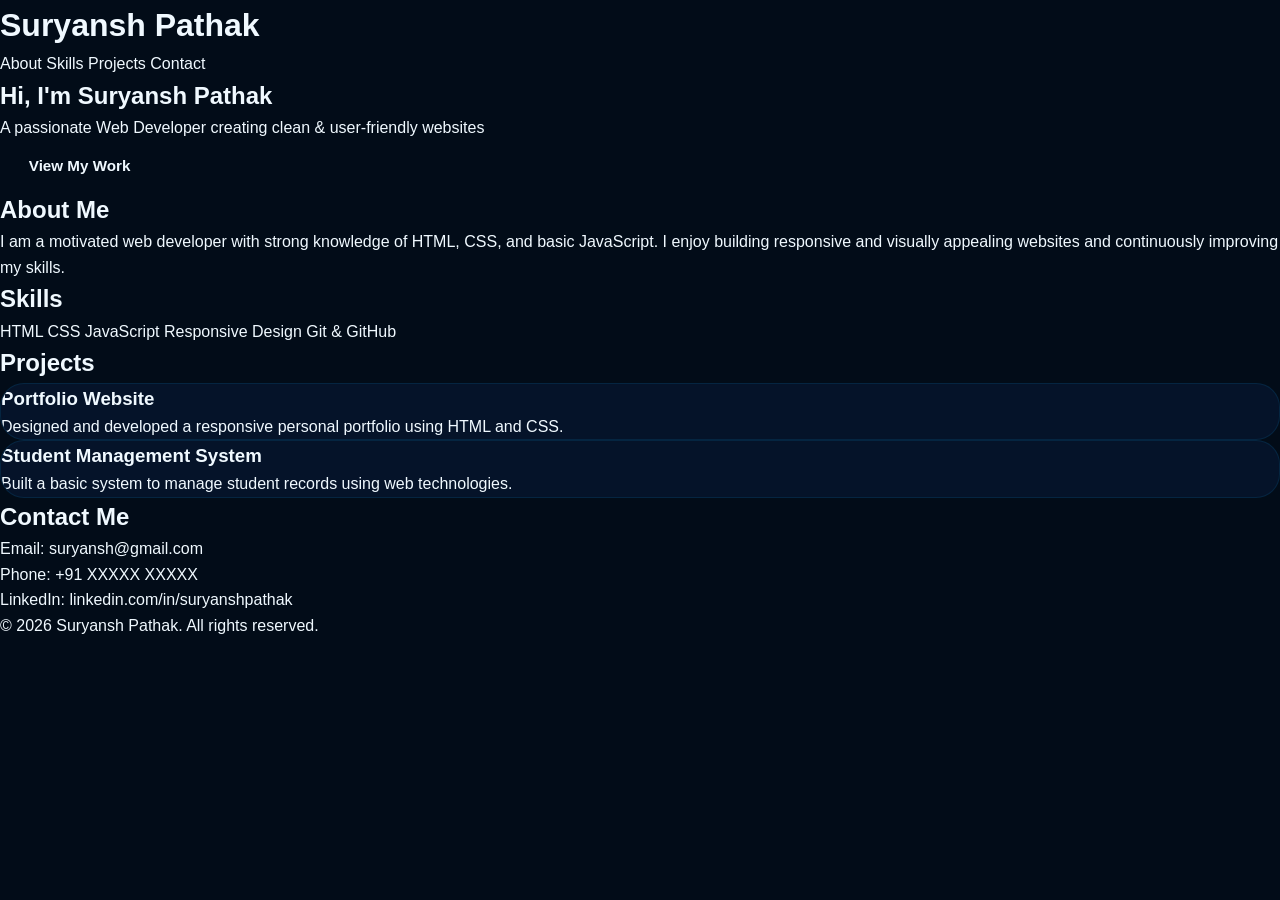
<file: portfolio.html>
<!DOCTYPE html>
<html lang="en">
<head>
    <meta charset="UTF-8">
    <meta name="viewport" content="width=device-width, initial-scale=1.0">
    <title>Suryansh Pathak | Web Developer</title>
    <link rel="stylesheet" href="style.css">
</head>
<body>

    <!-- Navbar -->
    <header>
        <h1 class="logo">Suryansh Pathak</h1>
        <nav>
            <a href="#about">About</a>
            <a href="#skills">Skills</a>
            <a href="#projects">Projects</a>
            <a href="#contact">Contact</a>
        </nav>
    </header>

    <!-- Hero Section -->
    <section class="hero">
        <h2>Hi, I'm <span>Suryansh Pathak</span></h2>
        <p>A passionate Web Developer creating clean & user-friendly websites</p>
        <a href="#projects" class="btn">View My Work</a>
    </section>

    <!-- About -->
    <section id="about" class="section">
        <h2>About Me</h2>
        <p>
            I am a motivated web developer with strong knowledge of HTML, CSS, and basic JavaScript.
            I enjoy building responsive and visually appealing websites and continuously improving my skills.
        </p>
    </section>

    <!-- Skills -->
    <section id="skills" class="section">
        <h2>Skills</h2>
        <div class="skills">
            <span>HTML</span>
            <span>CSS</span>
            <span>JavaScript</span>
            <span>Responsive Design</span>
            <span>Git & GitHub</span>
        </div>
    </section>

    <!-- Projects -->
    <section id="projects" class="section">
        <h2>Projects</h2>

        <div class="project-card">
            <h3>Portfolio Website</h3>
            <p>Designed and developed a responsive personal portfolio using HTML and CSS.</p>
        </div>

        <div class="project-card">
            <h3>Student Management System</h3>
            <p>Built a basic system to manage student records using web technologies.</p>
        </div>

    </section>

    <!-- Contact -->
    <section id="contact" class="section">
        <h2>Contact Me</h2>
        <p>Email: suryansh@gmail.com</p>
        <p>Phone: +91 XXXXX XXXXX</p>
        <p>LinkedIn: linkedin.com/in/suryanshpathak</p>
    </section>

    <footer>
        <p>© 2026 Suryansh Pathak. All rights reserved.</p>
    </footer>

</body>
</html>
</file>
<file: style.css>
/* ===================================
   PORTFOLIO - Ocean Blue Theme
   Suryansh Pathak | Full Stack Developer
   =================================== */

/* ===== CSS VARIABLES ===== */
:root {
  --bg-primary: #020c18;
  --bg-secondary: #040f1e;
  --bg-card: rgba(6, 22, 45, 0.85);
  --bg-card-hover: rgba(10, 32, 60, 0.95);
  --bg-glass: rgba(14, 165, 233, 0.05);
  
  --accent-primary: #0ea5e9;
  --accent-secondary: #06b6d4;
  --accent-glow: rgba(14, 165, 233, 0.4);
  --accent-subtle: rgba(14, 165, 233, 0.1);
  
  --text-primary: #f0f9ff;
  --text-secondary: #94a3b8;
  --text-muted: #475569;
  
  --border-subtle: rgba(14, 165, 233, 0.12);
  --border-glow: rgba(14, 165, 233, 0.35);
  
  --gradient-primary: linear-gradient(135deg, #0ea5e9, #06b6d4);
  --gradient-glow: linear-gradient(135deg, rgba(14,165,233,0.15), rgba(6,182,212,0.08));
  --gradient-card: linear-gradient(145deg, rgba(14,165,233,0.08), rgba(6,182,212,0.04));
  
  --font-main: 'Space Grotesk', sans-serif;
  --font-mono: 'JetBrains Mono', monospace;
  
  --radius-sm: 8px;
  --radius-md: 16px;
  --radius-lg: 24px;
  --radius-xl: 32px;
  
  --shadow-card: 0 4px 32px rgba(14, 165, 233, 0.08);
  --shadow-glow: 0 0 60px rgba(14, 165, 233, 0.15);
  --shadow-btn: 0 8px 32px rgba(14, 165, 233, 0.35);
  
  --transition: all 0.3s cubic-bezier(0.4, 0, 0.2, 1);
  --transition-slow: all 0.6s cubic-bezier(0.4, 0, 0.2, 1);
}

/* ===== RESET & BASE ===== */
*, *::before, *::after {
  margin: 0;
  padding: 0;
  box-sizing: border-box;
}

html {
  scroll-behavior: smooth;
  font-size: 16px;
}

body {
  font-family: var(--font-main);
  background: var(--bg-primary);
  color: var(--text-primary);
  overflow-x: hidden;
  line-height: 1.6;
  cursor: none;
}

a { text-decoration: none; color: inherit; }
ul { list-style: none; }
img { max-width: 100%; display: block; }

/* ===== PARTICLE CANVAS ===== */
#particleCanvas {
  position: fixed;
  top: 0; left: 0;
  width: 100%; height: 100%;
  z-index: 0;
  pointer-events: none;
}

/* ===== CUSTOM CURSOR ===== */
.cursor {
  position: fixed;
  width: 12px; height: 12px;
  background: var(--accent-primary);
  border-radius: 50%;
  pointer-events: none;
  z-index: 9999;
  transform: translate(-50%, -50%);
  transition: transform 0.1s ease, width 0.3s, height 0.3s, background 0.3s;
  mix-blend-mode: normal;
  box-shadow: 0 0 10px var(--accent-glow);
}

.cursor-trail {
  position: fixed;
  width: 36px; height: 36px;
  border: 1.5px solid rgba(14, 165, 233, 0.5);
  border-radius: 50%;
  pointer-events: none;
  z-index: 9998;
  transform: translate(-50%, -50%);
  transition: all 0.15s ease;
}

body:has(a:hover) .cursor,
body:has(button:hover) .cursor {
  width: 20px; height: 20px;
  background: var(--accent-secondary);
}

/* ===== GRADIENT TEXT ===== */
.accent-gradient {
  background: var(--gradient-primary);
  -webkit-background-clip: text;
  -webkit-text-fill-color: transparent;
  background-clip: text;
}

/* ===== SCROLLBAR ===== */
::-webkit-scrollbar { width: 6px; }
::-webkit-scrollbar-track { background: var(--bg-primary); }
::-webkit-scrollbar-thumb { background: var(--accent-primary); border-radius: 3px; }

/* ===== NAVBAR ===== */
.navbar {
  position: fixed;
  top: 0; left: 0; right: 0;
  z-index: 1000;
  display: flex;
  align-items: center;
  justify-content: space-between;
  padding: 0 5%;
  height: 72px;
  background: rgba(2, 12, 24, 0.7);
  backdrop-filter: blur(20px);
  -webkit-backdrop-filter: blur(20px);
  border-bottom: 1px solid var(--border-subtle);
  transition: var(--transition);
}

.navbar.scrolled {
  background: rgba(2, 12, 24, 0.92);
  box-shadow: 0 4px 32px rgba(0,0,0,0.3);
}

.nav-logo .logo-text {
  font-family: var(--font-mono);
  font-size: 1.4rem;
  font-weight: 600;
  letter-spacing: -0.5px;
  color: var(--text-primary);
}

.nav-links {
  display: flex;
  gap: 2.5rem;
}

.nav-link {
  font-size: 0.9rem;
  font-weight: 500;
  color: var(--text-secondary);
  letter-spacing: 0.3px;
  position: relative;
  transition: var(--transition);
}

.nav-link::after {
  content: '';
  position: absolute;
  bottom: -4px; left: 0;
  width: 0; height: 2px;
  background: var(--gradient-primary);
  border-radius: 1px;
  transition: width 0.3s ease;
}

.nav-link:hover,
.nav-link.active {
  color: var(--accent-primary);
}

.nav-link:hover::after,
.nav-link.active::after {
  width: 100%;
}

.nav-cta {
  padding: 0.5rem 1.4rem;
  background: var(--gradient-primary);
  border-radius: 50px;
  font-size: 0.875rem;
  font-weight: 600;
  color: white;
  box-shadow: var(--shadow-btn);
  transition: var(--transition);
}

.nav-cta:hover {
  transform: translateY(-2px);
  box-shadow: 0 12px 40px rgba(14, 165, 233, 0.45);
}

.hamburger {
  display: none;
  flex-direction: column;
  gap: 5px;
  background: none;
  border: none;
  cursor: none;
  padding: 4px;
}

.hamburger span {
  display: block;
  width: 22px;
  height: 2px;
  background: var(--text-primary);
  border-radius: 1px;
  transition: var(--transition);
}

/* ===== MOBILE MENU ===== */
.mobile-menu {
  position: fixed;
  top: 72px; left: 0; right: 0;
  background: rgba(2, 12, 24, 0.98);
  backdrop-filter: blur(20px);
  padding: 1.5rem 5%;
  z-index: 999;
  transform: translateY(-10px);
  opacity: 0;
  pointer-events: none;
  transition: var(--transition);
  border-bottom: 1px solid var(--border-subtle);
}

.mobile-menu.open {
  transform: translateY(0);
  opacity: 1;
  pointer-events: all;
}

.mobile-link {
  display: block;
  padding: 0.9rem 0;
  font-size: 1.1rem;
  font-weight: 500;
  color: var(--text-secondary);
  border-bottom: 1px solid var(--border-subtle);
  transition: var(--transition);
}

.mobile-link:hover { color: var(--accent-primary); padding-left: 8px; }

/* ===== BUTTONS ===== */
.btn {
  display: inline-flex;
  align-items: center;
  gap: 0.5rem;
  padding: 0.8rem 1.8rem;
  border-radius: 50px;
  font-family: var(--font-main);
  font-size: 0.95rem;
  font-weight: 600;
  cursor: none;
  transition: var(--transition);
  border: none;
  position: relative;
  overflow: hidden;
}

.btn::before {
  content: '';
  position: absolute;
  top: 50%; left: 50%;
  width: 0; height: 0;
  background: rgba(255,255,255,0.15);
  border-radius: 50%;
  transform: translate(-50%, -50%);
  transition: width 0.5s ease, height 0.5s ease;
}

.btn:hover::before {
  width: 300px; height: 300px;
}

.btn svg { width: 18px; height: 18px; flex-shrink: 0; }

.btn-primary {
  background: var(--gradient-primary);
  color: white;
  box-shadow: var(--shadow-btn);
}

.btn-primary:hover {
  transform: translateY(-3px);
  box-shadow: 0 16px 48px rgba(14, 165, 233, 0.5);
}

.btn-outline {
  background: transparent;
  color: var(--accent-primary);
  border: 1.5px solid var(--accent-primary);
}

.btn-outline:hover {
  background: var(--accent-subtle);
  transform: translateY(-3px);
  box-shadow: 0 8px 32px rgba(14, 165, 233, 0.2);
}

.btn-full { width: 100%; justify-content: center; }

/* ===== SECTION COMMONS ===== */
section {
  position: relative;
  z-index: 1;
}

.section-container {
  max-width: 1200px;
  margin: 0 auto;
  padding: 6rem 5%;
}

.section-header {
  text-align: center;
  margin-bottom: 4rem;
}

.section-tag {
  font-family: var(--font-mono);
  font-size: 0.85rem;
  color: var(--accent-primary);
  display: block;
  margin-bottom: 0.75rem;
  letter-spacing: 1px;
}

.section-title {
  font-size: clamp(2rem, 4vw, 2.8rem);
  font-weight: 700;
  line-height: 1.2;
  margin-bottom: 1rem;
}

.section-subtitle {
  color: var(--text-secondary);
  font-size: 1.05rem;
  max-width: 500px;
  margin: 0 auto;
}

/* ===== REVEAL ANIMATIONS ===== */
.reveal {
  opacity: 0;
  transform: translateY(40px);
  transition: opacity 0.7s ease, transform 0.7s ease;
}

.reveal.visible {
  opacity: 1;
  transform: translateY(0);
}

.reveal:nth-child(2) { transition-delay: 0.1s; }
.reveal:nth-child(3) { transition-delay: 0.2s; }
.reveal:nth-child(4) { transition-delay: 0.3s; }

/* ============================
   HERO SECTION
   ============================ */
.hero-section {
  min-height: 100vh;
  display: flex;
  align-items: center;
  padding: 100px 5% 60px;
  position: relative;
  overflow: hidden;
}

.hero-section::before {
  content: '';
  position: absolute;
  top: -20%;
  right: -10%;
  width: 700px;
  height: 700px;
  background: radial-gradient(circle, rgba(14, 165, 233, 0.08) 0%, transparent 70%);
  pointer-events: none;
}

.hero-content {
  flex: 1;
  max-width: 600px;
  z-index: 1;
  animation: heroSlideIn 1s ease forwards;
}

@keyframes heroSlideIn {
  from { opacity: 0; transform: translateX(-60px); }
  to { opacity: 1; transform: translateX(0); }
}

.hero-badge {
  display: inline-flex;
  align-items: center;
  gap: 0.5rem;
  padding: 0.4rem 1rem;
  background: rgba(14, 165, 233, 0.1);
  border: 1px solid rgba(14, 165, 233, 0.25);
  border-radius: 50px;
  font-size: 0.82rem;
  color: var(--accent-primary);
  margin-bottom: 1.5rem;
  animation: badgePulse 2.5s ease-in-out infinite;
}

@keyframes badgePulse {
  0%, 100% { box-shadow: 0 0 0 0 rgba(14, 165, 233, 0.3); }
  50% { box-shadow: 0 0 0 6px rgba(14, 165, 233, 0); }
}

.badge-dot {
  width: 7px; height: 7px;
  background: #22c55e;
  border-radius: 50%;
  animation: dot-blink 1.5s ease-in-out infinite;
}

@keyframes dot-blink {
  0%, 100% { opacity: 1; transform: scale(1); }
  50% { opacity: 0.5; transform: scale(0.7); }
}

.hero-greeting {
  font-size: 1.1rem;
  color: var(--text-secondary);
  margin-bottom: 0.3rem;
  font-weight: 400;
}

.hero-name {
  font-size: clamp(3rem, 7vw, 5.5rem);
  font-weight: 800;
  line-height: 1;
  letter-spacing: -2px;
  margin-bottom: 1rem;
}

.name-word {
  display: inline-block;
  animation: nameWave 0.8s ease forwards;
  opacity: 0;
}

.name-word:nth-child(1) { animation-delay: 0.2s; }
.name-word:nth-child(2) { animation-delay: 0.4s; }

@keyframes nameWave {
  from { opacity: 0; transform: translateY(30px) scale(0.9); }
  to { opacity: 1; transform: translateY(0) scale(1); }
}

.hero-role {
  font-size: clamp(1.2rem, 2.5vw, 1.6rem);
  font-weight: 500;
  color: var(--text-secondary);
  margin-bottom: 1.5rem;
  min-height: 2rem;
}

.role-prefix { color: var(--text-secondary); }
.typed-text { color: var(--accent-primary); }
.cursor-blink {
  color: var(--accent-primary);
  animation: blink 0.8s step-end infinite;
}
@keyframes blink { 50% { opacity: 0; } }

.hero-description {
  font-size: 1.05rem;
  color: var(--text-secondary);
  max-width: 520px;
  margin-bottom: 2.5rem;
  line-height: 1.75;
}

.hero-description strong { color: var(--accent-primary); }

.hero-actions {
  display: flex;
  gap: 1rem;
  flex-wrap: wrap;
  margin-bottom: 3rem;
}

.hero-stats {
  display: flex;
  align-items: center;
  gap: 1.5rem;
}

.stat-item { text-align: center; }

.stat-number {
  display: block;
  font-size: 2rem;
  font-weight: 800;
  background: var(--gradient-primary);
  -webkit-background-clip: text;
  -webkit-text-fill-color: transparent;
  background-clip: text;
  line-height: 1;
}

.stat-label {
  font-size: 0.75rem;
  color: var(--text-muted);
  text-transform: uppercase;
  letter-spacing: 0.5px;
}

.stat-divider {
  width: 1px;
  height: 40px;
  background: var(--border-subtle);
}

/* Hero Visual */
.hero-visual {
  flex: 1;
  display: flex;
  justify-content: center;
  align-items: center;
  position: relative;
  z-index: 1;
  animation: heroVisualIn 1s ease 0.3s forwards;
  opacity: 0;
}

@keyframes heroVisualIn {
  from { opacity: 0; transform: translateX(60px); }
  to { opacity: 1; transform: translateX(0); }
}

.code-card {
  background: rgba(6, 22, 45, 0.9);
  border: 1px solid var(--border-subtle);
  border-radius: var(--radius-lg);
  padding: 0;
  max-width: 440px;
  width: 100%;
  box-shadow: var(--shadow-card), 0 0 80px rgba(14, 165, 233, 0.08);
  backdrop-filter: blur(20px);
  overflow: hidden;
  animation: cardFloat 4s ease-in-out infinite;
}

@keyframes cardFloat {
  0%, 100% { transform: translateY(0px) rotate(0.5deg); }
  50% { transform: translateY(-12px) rotate(-0.5deg); }
}

.code-header {
  display: flex;
  align-items: center;
  gap: 0.5rem;
  padding: 0.9rem 1.2rem;
  background: rgba(4, 15, 30, 0.8);
  border-bottom: 1px solid var(--border-subtle);
}

.code-dot {
  width: 12px; height: 12px;
  border-radius: 50%;
}

.dot-red { background: #ff5f57; }
.dot-yellow { background: #ffbd2e; }
.dot-green { background: #28c840; }

.code-filename {
  margin-left: auto;
  font-family: var(--font-mono);
  font-size: 0.78rem;
  color: var(--text-muted);
}

.code-content {
  padding: 1.5rem 1.2rem;
  font-family: var(--font-mono);
  font-size: 0.82rem;
  line-height: 1.7;
  overflow: hidden;
}

code { display: block; }
.code-keyword { color: #c792ea; }
.code-var { color: #82aaff; }
.code-prop { color: #7fdbca; }
.code-string { color: #c3e88d; }
.code-bool { color: #f78c6c; }
.code-fn { color: #82aaff; }
.code-param { color: #ffcb6b; }

.code-footer {
  display: flex;
  justify-content: space-between;
  padding: 0.6rem 1.2rem;
  background: rgba(4, 15, 30, 0.8);
  border-top: 1px solid var(--border-subtle);
}

.code-status {
  font-family: var(--font-mono);
  font-size: 0.72rem;
  color: #22c55e;
}

.code-line {
  font-family: var(--font-mono);
  font-size: 0.72rem;
  color: var(--text-muted);
}

/* Floating Badges */
.floating-badge {
  position: absolute;
  display: flex;
  align-items: center;
  gap: 0.5rem;
  padding: 0.5rem 0.9rem;
  background: rgba(6, 22, 45, 0.9);
  border: 1px solid var(--border-subtle);
  border-radius: 50px;
  font-size: 0.8rem;
  font-weight: 600;
  backdrop-filter: blur(10px);
  box-shadow: 0 4px 20px rgba(0,0,0,0.3);
}

.badge-react {
  top: -20px;
  right: -10px;
  animation: float1 3s ease-in-out infinite;
  color: #61dafb;
}

.badge-node {
  bottom: 20px;
  left: -30px;
  animation: float2 3.5s ease-in-out infinite;
  color: #68a063;
}

.badge-ts {
  bottom: -15px;
  right: 20px;
  animation: float3 4s ease-in-out infinite;
  color: #3178c6;
}

@keyframes float1 {
  0%, 100% { transform: translateY(0) rotate(-3deg); }
  50% { transform: translateY(-8px) rotate(3deg); }
}

@keyframes float2 {
  0%, 100% { transform: translateY(0) rotate(2deg); }
  50% { transform: translateY(-10px) rotate(-2deg); }
}

@keyframes float3 {
  0%, 100% { transform: translateY(0) rotate(-1deg); }
  50% { transform: translateY(-6px) rotate(1deg); }
}

/* Scroll Indicator */
.scroll-indicator {
  position: absolute;
  bottom: 2rem;
  left: 50%;
  transform: translateX(-50%);
  display: flex;
  flex-direction: column;
  align-items: center;
  gap: 0.5rem;
  z-index: 1;
  animation: fadeInUp 1.5s ease 1.5s forwards;
  opacity: 0;
}

.scroll-mouse {
  width: 24px;
  height: 38px;
  border: 2px solid rgba(14, 165, 233, 0.5);
  border-radius: 12px;
  display: flex;
  justify-content: center;
  padding-top: 6px;
}

.scroll-wheel {
  width: 4px;
  height: 6px;
  background: var(--accent-primary);
  border-radius: 2px;
  animation: scrollWheel 1.5s ease-in-out infinite;
}

@keyframes scrollWheel {
  0%, 100% { transform: translateY(0); opacity: 1; }
  100% { transform: translateY(10px); opacity: 0; }
}

.scroll-indicator span {
  font-size: 0.7rem;
  color: var(--text-muted);
  text-transform: uppercase;
  letter-spacing: 1px;
}

@keyframes fadeInUp {
  from { opacity: 0; transform: translateX(-50%) translateY(10px); }
  to { opacity: 1; transform: translateX(-50%) translateY(0); }
}

/* ============================
   ABOUT SECTION
   ============================ */
.about-section {
  background: linear-gradient(180deg, var(--bg-primary) 0%, var(--bg-secondary) 100%);
}

.about-grid {
  display: grid;
  grid-template-columns: 1fr 1.5fr;
  gap: 4rem;
  align-items: center;
}

.about-image-frame {
  position: relative;
  width: 300px;
  margin: 0 auto;
}

.about-avatar {
  width: 300px;
  height: 300px;
  border-radius: var(--radius-xl);
  background: var(--gradient-card);
  border: 1px solid var(--border-subtle);
  display: flex;
  align-items: center;
  justify-content: center;
  overflow: hidden;
  position: relative;
  box-shadow: var(--shadow-glow);
}

.about-avatar::before {
  content: '';
  position: absolute;
  inset: 0;
  background: linear-gradient(135deg, rgba(14,165,233,0.2), transparent 60%);
}

.avatar-inner {
  position: relative;
  display: flex;
  align-items: center;
  justify-content: center;
  width: 100%;
  height: 100%;
}

.avatar-svg {
  position: absolute;
  width: 80%;
  height: 80%;
  opacity: 0.3;
}

.avatar-initials {
  font-size: 5rem;
  font-weight: 800;
  font-family: var(--font-mono);
  background: var(--gradient-primary);
  -webkit-background-clip: text;
  -webkit-text-fill-color: transparent;
  background-clip: text;
  z-index: 1;
  letter-spacing: -3px;
}

.experience-badge {
  position: absolute;
  bottom: -15px;
  right: -15px;
  width: 80px;
  height: 80px;
  background: var(--gradient-primary);
  border-radius: var(--radius-md);
  display: flex;
  flex-direction: column;
  align-items: center;
  justify-content: center;
  box-shadow: 0 8px 24px rgba(14, 165, 233, 0.4);
}

.exp-number {
  font-size: 0.7rem;
  font-weight: 800;
  color: white;
  line-height: 1;
}

.exp-label {
  font-size: 0.6rem;
  color: rgba(255,255,255,0.8);
}

.about-heading {
  font-size: 1.6rem;
  font-weight: 700;
  margin-bottom: 1.2rem;
  color: var(--text-primary);
}

.about-text {
  color: var(--text-secondary);
  margin-bottom: 1rem;
  line-height: 1.8;
  font-size: 0.95rem;
}

.about-text strong { color: var(--accent-primary); }

.about-highlights {
  display: flex;
  flex-direction: column;
  gap: 1rem;
  margin: 1.5rem 0 2rem;
}

.highlight-item {
  display: flex;
  align-items: flex-start;
  gap: 1rem;
  padding: 1rem;
  background: var(--bg-glass);
  border: 1px solid var(--border-subtle);
  border-radius: var(--radius-md);
  transition: var(--transition);
}

.highlight-item:hover {
  background: rgba(14, 165, 233, 0.07);
  border-color: var(--border-glow);
  transform: translateX(4px);
}

.highlight-icon {
  font-size: 1.4rem;
  flex-shrink: 0;
}

.highlight-item strong {
  font-size: 0.9rem;
  color: var(--text-primary);
  display: block;
  margin-bottom: 0.2rem;
}

.highlight-item p {
  font-size: 0.82rem;
  color: var(--text-secondary);
}

.about-actions {
  display: flex;
  align-items: center;
  gap: 1.5rem;
  flex-wrap: wrap;
}

.social-links {
  display: flex;
  gap: 0.75rem;
}

.social-link {
  width: 40px;
  height: 40px;
  display: flex;
  align-items: center;
  justify-content: center;
  background: var(--bg-glass);
  border: 1px solid var(--border-subtle);
  border-radius: var(--radius-sm);
  color: var(--text-secondary);
  transition: var(--transition);
}

.social-link svg { width: 18px; height: 18px; }

.social-link:hover {
  background: var(--accent-subtle);
  border-color: var(--border-glow);
  color: var(--accent-primary);
  transform: translateY(-3px);
}

/* ============================
   SKILLS SECTION
   ============================ */
.skills-section {
  background: var(--bg-secondary);
}

.skills-categories {
  display: flex;
  flex-direction: column;
  gap: 3rem;
}

.skill-category {
  background: var(--bg-card);
  border: 1px solid var(--border-subtle);
  border-radius: var(--radius-lg);
  padding: 2rem;
  backdrop-filter: blur(10px);
  transition: var(--transition);
}

.skill-category:hover {
  border-color: var(--border-glow);
  box-shadow: var(--shadow-card);
}

.category-title {
  font-size: 1.1rem;
  font-weight: 600;
  display: flex;
  align-items: center;
  gap: 0.6rem;
  margin-bottom: 1.5rem;
  color: var(--text-primary);
}

.category-icon { font-size: 1.2rem; }

.skills-grid {
  display: grid;
  grid-template-columns: repeat(auto-fill, minmax(150px, 1fr));
  gap: 1rem;
}

.skill-card {
  background: rgba(14, 165, 233, 0.04);
  border: 1px solid var(--border-subtle);
  border-radius: var(--radius-md);
  padding: 1.25rem 1rem;
  display: flex;
  flex-direction: column;
  align-items: center;
  gap: 0.5rem;
  text-align: center;
  transition: var(--transition);
  cursor: default;
  position: relative;
  overflow: hidden;
}

.skill-card::before {
  content: '';
  position: absolute;
  inset: 0;
  background: var(--gradient-primary);
  opacity: 0;
  transition: opacity 0.3s ease;
}

.skill-card:hover {
  border-color: var(--border-glow);
  transform: translateY(-4px);
  box-shadow: 0 8px 30px rgba(14, 165, 233, 0.15);
}

.skill-card:hover::before { opacity: 0.03; }

.skill-icon-wrap {
  width: 48px;
  height: 48px;
  display: flex;
  align-items: center;
  justify-content: center;
}

.skill-icon-wrap img {
  width: 36px;
  height: 36px;
  object-fit: contain;
  transition: transform 0.3s ease;
}

.skill-card:hover .skill-icon-wrap img {
  transform: scale(1.15) rotate(5deg);
}

.skill-card span {
  font-size: 0.82rem;
  font-weight: 500;
  color: var(--text-secondary);
  position: relative;
}

.skill-progress {
  width: 100%;
  height: 3px;
  background: var(--border-subtle);
  border-radius: 2px;
  overflow: hidden;
}

.progress-fill {
  height: 100%;
  width: 0;
  background: var(--gradient-primary);
  border-radius: 2px;
  transition: width 1.2s cubic-bezier(0.4, 0, 0.2, 1);
}

/* ============================
   PROJECTS SECTION
   ============================ */
.projects-section {
  background: linear-gradient(180deg, var(--bg-secondary) 0%, var(--bg-primary) 100%);
}

.projects-grid {
  display: grid;
  grid-template-columns: 1fr 1fr;
  grid-template-rows: auto;
  gap: 1.5rem;
}

.project-card {
  background: var(--bg-card);
  border: 1px solid var(--border-subtle);
  border-radius: var(--radius-lg);
  overflow: hidden;
  transition: var(--transition);
  display: flex;
  flex-direction: column;
  position: relative;
}

.project-card::after {
  content: '';
  position: absolute;
  inset: 0;
  background: var(--gradient-primary);
  opacity: 0;
  border-radius: var(--radius-lg);
  transition: opacity 0.3s ease;
  pointer-events: none;
}

.project-card:hover {
  border-color: var(--border-glow);
  transform: translateY(-6px);
  box-shadow: 0 20px 60px rgba(14, 165, 233, 0.15);
}

.project-card:hover::after { opacity: 0.02; }

.project-card.featured {
  grid-column: 1 / -1;
  flex-direction: row;
}

/* Project Previews */
.project-image {
  flex-shrink: 0;
}

.project-card.featured .project-image {
  width: 50%;
}

.project-preview {
  width: 100%;
  height: 220px;
  padding: 1rem;
  display: flex;
  align-items: center;
  justify-content: center;
  overflow: hidden;
}

.project-card.featured .project-preview {
  height: 100%;
  min-height: 300px;
}

.proj-preview-1 { background: linear-gradient(135deg, #040f1e, #0a1f3d); }
.proj-preview-2 { background: linear-gradient(135deg, #0a1628, #041018); }
.proj-preview-3 { background: linear-gradient(135deg, #071225, #040d1c); }

.preview-ui {
  width: 90%;
  height: 90%;
  background: rgba(4, 15, 30, 0.9);
  border-radius: 8px;
  border: 1px solid rgba(14, 165, 233, 0.15);
  overflow: hidden;
  box-shadow: 0 4px 20px rgba(0,0,0,0.5);
}

.preview-topbar {
  height: 28px;
  background: rgba(2, 8, 20, 0.8);
  border-bottom: 1px solid rgba(14,165,233,0.1);
  display: flex;
  align-items: center;
  gap: 5px;
  padding: 0 8px;
}

.preview-dot {
  width: 8px; height: 8px;
  border-radius: 50%;
  background: rgba(14, 165, 233, 0.3);
}

.preview-dot:first-child { background: #ff5f57; }
.preview-dot:nth-child(2) { background: #ffbd2e; }
.preview-dot:nth-child(3) { background: #28c840; }

.preview-url {
  margin-left: 8px;
  font-family: var(--font-mono);
  font-size: 0.62rem;
  color: var(--text-muted);
  background: rgba(255,255,255,0.05);
  padding: 2px 8px;
  border-radius: 4px;
}

.preview-content {
  display: flex;
  height: calc(100% - 28px);
}

.preview-sidebar {
  width: 40px;
  background: rgba(14, 165, 233, 0.05);
  border-right: 1px solid rgba(14,165,233,0.1);
  flex-shrink: 0;
}

.preview-main {
  flex: 1;
  padding: 8px;
  display: flex;
  flex-direction: column;
  gap: 6px;
}

.preview-header-bar {
  height: 20px;
  background: linear-gradient(90deg, rgba(14,165,233,0.3), rgba(6,182,212,0.2));
  border-radius: 4px;
}

.preview-cards {
  display: flex;
  gap: 6px;
}

.preview-card {
  flex: 1;
  height: 40px;
  background: rgba(14, 165, 233, 0.08);
  border: 1px solid rgba(14,165,233,0.1);
  border-radius: 4px;
  animation: previewPulse 2s ease-in-out infinite;
}

.preview-card:nth-child(2) { animation-delay: 0.3s; }
.preview-card:nth-child(3) { animation-delay: 0.6s; }

@keyframes previewPulse {
  0%, 100% { background: rgba(14,165,233,0.08); }
  50% { background: rgba(14,165,233,0.12); }
}

.preview-table {
  display: flex;
  flex-direction: column;
  gap: 4px;
  flex: 1;
}

.preview-row {
  height: 10px;
  background: rgba(14,165,233,0.06);
  border-radius: 2px;
}

/* Chat UI */
.chat-ui {
  display: flex;
  flex-direction: column;
}

.chat-header {
  display: flex;
  align-items: center;
  gap: 8px;
  padding: 8px;
  background: rgba(14,165,233,0.08);
  border-bottom: 1px solid rgba(14,165,233,0.1);
  font-size: 0.7rem;
  color: var(--accent-primary);
}

.chat-avatar {
  width: 20px; height: 20px;
  border-radius: 50%;
  background: var(--gradient-primary);
}

.chat-status {
  width: 6px; height: 6px;
  background: #22c55e;
  border-radius: 50%;
  margin-left: auto;
}

.chat-messages {
  flex: 1;
  padding: 8px;
  display: flex;
  flex-direction: column;
  gap: 6px;
}

.msg {
  height: 18px;
  border-radius: 10px;
  width: 60%;
}

.msg-left {
  background: rgba(14,165,233,0.12);
  align-self: flex-start;
}

.msg-right {
  background: rgba(14,165,233,0.25);
  align-self: flex-end;
}

.msg.short { width: 35%; }

.chat-input-bar {
  height: 28px;
  margin: 6px;
  background: rgba(255,255,255,0.04);
  border: 1px solid rgba(14,165,233,0.15);
  border-radius: 20px;
}

/* Task UI */
.task-ui {
  padding: 8px;
}

.task-header {
  font-size: 0.7rem;
  color: var(--accent-primary);
  font-weight: 600;
  margin-bottom: 8px;
  padding-bottom: 4px;
  border-bottom: 1px solid rgba(14,165,233,0.1);
}

.task-columns {
  display: grid;
  grid-template-columns: 1fr 1fr 1fr;
  gap: 6px;
  height: calc(100% - 30px);
}

.task-col {
  background: rgba(14,165,233,0.03);
  border-radius: 4px;
  padding: 4px;
}

.task-col-title {
  font-size: 0.55rem;
  color: var(--text-muted);
  margin-bottom: 4px;
  font-weight: 600;
}

.task-item {
  height: 20px;
  background: rgba(14,165,233,0.1);
  border-radius: 3px;
  margin-bottom: 4px;
  border-left: 2px solid rgba(14,165,233,0.3);
}

.task-item.active { border-left-color: #f59e0b; background: rgba(245,158,11,0.1); }
.task-item.done { border-left-color: #22c55e; background: rgba(34,197,94,0.1); }

/* Project Content */
.project-content {
  padding: 1.75rem;
  flex: 1;
  display: flex;
  flex-direction: column;
}

.project-number {
  font-family: var(--font-mono);
  font-size: 3.5rem;
  font-weight: 800;
  color: rgba(14,165,233,0.08);
  line-height: 1;
  margin-bottom: 0.25rem;
}

.project-label {
  font-size: 0.75rem;
  color: var(--accent-primary);
  text-transform: uppercase;
  letter-spacing: 1px;
  font-weight: 600;
  display: block;
  margin-bottom: 0.5rem;
}

.project-title {
  font-size: 1.4rem;
  font-weight: 700;
  margin-bottom: 0.75rem;
  color: var(--text-primary);
}

.project-description {
  font-size: 0.88rem;
  color: var(--text-secondary);
  line-height: 1.75;
  margin-bottom: 1rem;
  flex: 1;
}

.project-tech {
  display: flex;
  flex-wrap: wrap;
  gap: 0.4rem;
  margin-bottom: 1.25rem;
}

.tech-tag {
  padding: 0.25rem 0.7rem;
  background: var(--accent-subtle);
  border: 1px solid rgba(14,165,233,0.2);
  border-radius: 50px;
  font-size: 0.72rem;
  color: var(--accent-primary);
  font-weight: 500;
}

.project-links {
  display: flex;
  gap: 1rem;
}

.project-link {
  display: flex;
  align-items: center;
  gap: 0.35rem;
  font-size: 0.82rem;
  font-weight: 600;
  color: var(--text-secondary);
  transition: var(--transition);
}

.project-link svg { width: 15px; height: 15px; }

.project-link:hover { color: var(--accent-primary); }

/* ============================
   CONTACT SECTION
   ============================ */
.contact-section {
  background: var(--bg-primary);
}

.contact-grid {
  display: grid;
  grid-template-columns: 1fr 1.5fr;
  gap: 3rem;
  align-items: start;
}

.contact-card {
  background: var(--bg-card);
  border: 1px solid var(--border-subtle);
  border-radius: var(--radius-lg);
  padding: 2.5rem;
  height: 100%;
}

.contact-card h3 {
  font-size: 1.3rem;
  font-weight: 700;
  margin-bottom: 1rem;
  line-height: 1.4;
}

.contact-card p {
  color: var(--text-secondary);
  font-size: 0.9rem;
  line-height: 1.75;
  margin-bottom: 2rem;
}

.contact-details {
  display: flex;
  flex-direction: column;
  gap: 1.25rem;
}

.contact-item {
  display: flex;
  align-items: flex-start;
  gap: 1rem;
}

.contact-icon {
  width: 40px;
  height: 40px;
  background: var(--accent-subtle);
  border: 1px solid rgba(14,165,233,0.2);
  border-radius: var(--radius-sm);
  display: flex;
  align-items: center;
  justify-content: center;
  flex-shrink: 0;
  color: var(--accent-primary);
}

.contact-icon.green { color: #22c55e; background: rgba(34,197,94,0.1); border-color: rgba(34,197,94,0.2); }
.contact-icon svg { width: 18px; height: 18px; }

.contact-label {
  display: block;
  font-size: 0.72rem;
  color: var(--text-muted);
  text-transform: uppercase;
  letter-spacing: 0.5px;
  margin-bottom: 0.2rem;
}

.contact-item a,
.contact-item span {
  font-size: 0.9rem;
  color: var(--text-secondary);
}

.contact-item a:hover { color: var(--accent-primary); }
.status-available { color: #22c55e !important; font-weight: 600; }

/* Contact Form */
.contact-form-wrap {
  background: var(--bg-card);
  border: 1px solid var(--border-subtle);
  border-radius: var(--radius-lg);
  padding: 2.5rem;
}

.contact-form {
  display: flex;
  flex-direction: column;
  gap: 1.25rem;
}

.form-row {
  display: grid;
  grid-template-columns: 1fr 1fr;
  gap: 1.25rem;
}

.form-group {
  display: flex;
  flex-direction: column;
  gap: 0.4rem;
}

.form-group label {
  font-size: 0.82rem;
  font-weight: 500;
  color: var(--text-secondary);
}

.form-group input,
.form-group textarea {
  background: rgba(14,165,233,0.04);
  border: 1px solid var(--border-subtle);
  border-radius: var(--radius-sm);
  padding: 0.8rem 1rem;
  font-family: var(--font-main);
  font-size: 0.9rem;
  color: var(--text-primary);
  transition: var(--transition);
  outline: none;
  resize: vertical;
}

.form-group input::placeholder,
.form-group textarea::placeholder {
  color: var(--text-muted);
  font-size: 0.85rem;
}

.form-group input:focus,
.form-group textarea:focus {
  border-color: var(--accent-primary);
  background: rgba(14,165,233,0.06);
  box-shadow: 0 0 0 3px rgba(14,165,233,0.1);
}

/* ===== ABOUT ACHIEVEMENT PILLS ===== */
.about-achievements {
  display: flex;
  flex-direction: column;
  gap: 0.5rem;
  margin-top: 1.5rem;
}

.achievement-pill {
  display: flex;
  align-items: center;
  gap: 0.5rem;
  padding: 0.45rem 0.9rem;
  background: rgba(14,165,233,0.07);
  border: 1px solid rgba(14,165,233,0.18);
  border-radius: 50px;
  font-size: 0.8rem;
  font-weight: 600;
  color: var(--accent-primary);
  width: fit-content;
  animation: pillGlow 2.5s ease-in-out infinite;
}

.achievement-pill:nth-child(2) { animation-delay: 0.5s; }
.achievement-pill:nth-child(3) { animation-delay: 1s; }

@keyframes pillGlow {
  0%, 100% { box-shadow: 0 0 0 0 rgba(14,165,233,0.2); }
  50% { box-shadow: 0 0 10px rgba(14,165,233,0.25); }
}

/* ============================
   EXPERIENCE SECTION
   ============================ */
.experience-section {
  background: linear-gradient(180deg, var(--bg-primary) 0%, var(--bg-secondary) 100%);
}

.experience-grid {
  display: flex;
  flex-direction: column;
  gap: 1.5rem;
  max-width: 900px;
  margin: 0 auto;
}

.exp-card {
  display: grid;
  grid-template-columns: 60px 1fr;
  gap: 1.5rem;
  background: var(--bg-card);
  border: 1px solid var(--border-subtle);
  border-radius: var(--radius-lg);
  padding: 2rem;
  transition: var(--transition);
  position: relative;
  overflow: hidden;
}

.exp-card::before {
  content: '';
  position: absolute;
  top: 0; left: 0;
  width: 3px; height: 0;
  background: var(--gradient-primary);
  transition: height 0.4s ease;
}

.exp-card:hover {
  border-color: var(--border-glow);
  box-shadow: var(--shadow-card);
  transform: translateY(-4px);
}

.exp-card:hover::before { height: 100%; }

.exp-left {
  display: flex;
  flex-direction: column;
  align-items: center;
}

.exp-company-logo {
  width: 48px;
  height: 48px;
  border-radius: 10px;
  overflow: hidden;
  flex-shrink: 0;
  display: flex;
  align-items: center;
  justify-content: center;
}

.cert-logo {
  font-size: 2rem;
  background: rgba(14,165,233,0.1);
  border: 1px solid rgba(14,165,233,0.2);
}

.exp-line {
  width: 1px;
  flex: 1;
  min-height: 20px;
  background: linear-gradient(to bottom, rgba(14,165,233,0.3), transparent);
  margin-top: 8px;
}

.exp-header {
  display: flex;
  justify-content: space-between;
  align-items: flex-start;
  gap: 1rem;
  margin-bottom: 1rem;
  flex-wrap: wrap;
}

.exp-role {
  font-size: 1.1rem;
  font-weight: 700;
  color: var(--text-primary);
  margin-bottom: 0.3rem;
}

.exp-company {
  font-size: 0.88rem;
  color: var(--text-secondary);
}

.exp-company-link {
  color: var(--accent-primary);
  transition: var(--transition);
}

.exp-company-link:hover { text-decoration: underline; }

.exp-meta {
  display: flex;
  flex-direction: column;
  align-items: flex-end;
  gap: 0.35rem;
  flex-shrink: 0;
}

.exp-date {
  font-family: var(--font-mono);
  font-size: 0.78rem;
  color: var(--text-muted);
}

.exp-type {
  padding: 0.2rem 0.65rem;
  background: rgba(14,165,233,0.1);
  border: 1px solid rgba(14,165,233,0.2);
  border-radius: 50px;
  font-size: 0.72rem;
  font-weight: 600;
  color: var(--accent-primary);
}

.exp-bullets {
  list-style: none;
  display: flex;
  flex-direction: column;
  gap: 0.6rem;
  margin-bottom: 1rem;
}

.exp-bullets li {
  display: flex;
  align-items: flex-start;
  gap: 0.75rem;
  font-size: 0.88rem;
  color: var(--text-secondary);
  line-height: 1.6;
}

.exp-bullets li strong { color: var(--text-primary); }

.bullet-dot {
  width: 6px;
  height: 6px;
  background: var(--accent-primary);
  border-radius: 50%;
  flex-shrink: 0;
  margin-top: 7px;
}

.exp-tags {
  display: flex;
  flex-wrap: wrap;
  gap: 0.4rem;
}

.exp-tag {
  padding: 0.2rem 0.65rem;
  background: rgba(14,165,233,0.06);
  border: 1px solid rgba(14,165,233,0.15);
  border-radius: 50px;
  font-size: 0.72rem;
  color: var(--text-secondary);
  font-weight: 500;
}

/* Certifications Card */
.certifications-card {
  border-color: rgba(245,158,11,0.15);
  background: linear-gradient(145deg, rgba(245,158,11,0.03), var(--bg-card));
}

.cert-grid {
  display: grid;
  grid-template-columns: 1fr 1fr;
  gap: 1rem;
}

.cert-item {
  display: flex;
  align-items: flex-start;
  gap: 0.75rem;
  padding: 1rem;
  background: rgba(14,165,233,0.04);
  border: 1px solid var(--border-subtle);
  border-radius: var(--radius-md);
  transition: var(--transition);
}

.cert-item:hover {
  border-color: var(--border-glow);
  background: rgba(14,165,233,0.07);
}

.cert-item.hackathon-cert {
  grid-column: 1 / -1;
  background: rgba(245,158,11,0.05);
  border-color: rgba(245,158,11,0.2);
}

.cert-item.hackathon-cert:hover {
  border-color: rgba(245,158,11,0.4);
}

.cert-icon {
  font-size: 1.5rem;
  flex-shrink: 0;
}

.cert-item strong {
  display: block;
  font-size: 0.88rem;
  color: var(--text-primary);
  margin-bottom: 0.2rem;
}

.cert-item p {
  font-size: 0.78rem;
  color: var(--text-secondary);
}

.cert-sub {
  color: var(--accent-primary) !important;
  font-weight: 500;
}

/* ============================
   EDUCATION SECTION
   ============================ */
.education-section {
  background: var(--bg-primary);
}

.education-timeline {
  display: flex;
  flex-direction: column;
  gap: 2rem;
  max-width: 880px;
  margin: 0 auto;
}

.timeline-item {
  display: grid;
  grid-template-columns: 40px 1fr;
  gap: 1.5rem;
  align-items: start;
}

.timeline-marker {
  display: flex;
  flex-direction: column;
  align-items: center;
  padding-top: 1.5rem;
}

.timeline-dot {
  width: 16px;
  height: 16px;
  border-radius: 50%;
  background: var(--gradient-primary);
  box-shadow: 0 0 12px var(--accent-glow);
  flex-shrink: 0;
  z-index: 1;
  animation: dotPulse 2s ease-in-out infinite;
}

.timeline-dot.secondary {
  background: rgba(14,165,233,0.3);
  box-shadow: 0 0 8px rgba(14,165,233,0.2);
  animation: none;
}

@keyframes dotPulse {
  0%, 100% { box-shadow: 0 0 12px var(--accent-glow); transform: scale(1); }
  50% { box-shadow: 0 0 20px rgba(14,165,233,0.6); transform: scale(1.15); }
}

.timeline-line {
  width: 1px;
  flex: 1;
  min-height: 40px;
  background: linear-gradient(to bottom, var(--accent-primary), transparent);
  margin-top: 4px;
  opacity: 0.3;
}

.timeline-card {
  background: var(--bg-card);
  border: 1px solid var(--border-subtle);
  border-radius: var(--radius-lg);
  padding: 1.75rem 2rem;
  transition: var(--transition);
  position: relative;
  overflow: hidden;
}

.timeline-card::before {
  content: '';
  position: absolute;
  top: 0; left: 0;
  width: 3px;
  height: 100%;
  background: var(--gradient-primary);
  opacity: 0;
  transition: opacity 0.3s ease;
}

.timeline-card:hover {
  border-color: var(--border-glow);
  box-shadow: var(--shadow-card);
  transform: translateX(4px);
}

.timeline-card:hover::before { opacity: 1; }

.timeline-card.current {
  border-color: rgba(14,165,233,0.2);
  background: rgba(14,165,233,0.04);
}

.timeline-badge {
  display: inline-flex;
  align-items: center;
  gap: 0.35rem;
  padding: 0.25rem 0.7rem;
  background: rgba(14,165,233,0.12);
  border: 1px solid rgba(14,165,233,0.25);
  border-radius: 50px;
  font-size: 0.72rem;
  font-weight: 600;
  color: var(--accent-primary);
  margin-bottom: 0.75rem;
}

.timeline-badge.self {
  background: rgba(6,182,212,0.1);
  border-color: rgba(6,182,212,0.25);
  color: #06b6d4;
}

.timeline-header {
  display: flex;
  justify-content: space-between;
  align-items: flex-start;
  gap: 1rem;
  margin-bottom: 0.75rem;
  flex-wrap: wrap;
}

.timeline-title {
  font-size: 1.1rem;
  font-weight: 700;
  color: var(--text-primary);
  margin-bottom: 0.35rem;
}

.timeline-institution {
  display: flex;
  align-items: center;
  gap: 0.4rem;
  font-size: 0.85rem;
  color: var(--text-secondary);
}

.timeline-meta {
  display: flex;
  flex-direction: column;
  align-items: flex-end;
  gap: 0.35rem;
  flex-shrink: 0;
}

.timeline-year {
  font-size: 0.8rem;
  color: var(--text-muted);
  font-family: var(--font-mono);
  white-space: nowrap;
}

.timeline-cgpa {
  padding: 0.2rem 0.65rem;
  background: rgba(14,165,233,0.12);
  border-radius: 50px;
  font-size: 0.78rem;
  font-weight: 700;
  color: var(--accent-primary);
}

.timeline-desc {
  font-size: 0.88rem;
  color: var(--text-secondary);
  line-height: 1.75;
  margin-bottom: 1rem;
}

.timeline-subjects {
  display: flex;
  flex-wrap: wrap;
  gap: 0.4rem;
}

.subject-tag {
  padding: 0.2rem 0.65rem;
  background: rgba(14,165,233,0.06);
  border: 1px solid rgba(14,165,233,0.15);
  border-radius: 50px;
  font-size: 0.72rem;
  color: var(--text-secondary);
  font-weight: 500;
}

/* ===== CONTACT SOCIAL BUTTONS ===== */
.contact-socials {
  display: flex;
  gap: 0.75rem;
  margin-top: 1.75rem;
  flex-wrap: wrap;
}

.contact-social-btn {
  display: inline-flex;
  align-items: center;
  gap: 0.5rem;
  padding: 0.55rem 1.1rem;
  background: var(--bg-glass);
  border: 1px solid var(--border-subtle);
  border-radius: 50px;
  font-size: 0.82rem;
  font-weight: 600;
  color: var(--text-secondary);
  transition: var(--transition);
}

.contact-social-btn:hover {
  background: var(--accent-subtle);
  border-color: var(--border-glow);
  color: var(--accent-primary);
  transform: translateY(-2px);
}

/* ===== FOOTER ===== */
.footer {
  background: var(--bg-secondary);
  border-top: 1px solid var(--border-subtle);
  text-align: center;
  padding: 2.5rem 5%;
}

.footer-logo {
  font-family: var(--font-mono);
  font-size: 1.5rem;
  font-weight: 700;
  margin-bottom: 0.75rem;
}

.footer-text {
  color: var(--text-secondary);
  font-size: 0.9rem;
  margin-bottom: 0.5rem;
}

.footer-text strong { color: var(--accent-primary); }

.footer-links {
  display: flex;
  justify-content: center;
  align-items: center;
  gap: 0.75rem;
  margin-bottom: 0.6rem;
}

.footer-link {
  font-size: 0.82rem;
  color: var(--text-secondary);
  transition: color 0.2s ease;
}

.footer-link:hover { color: var(--accent-primary); }

.footer-dot {
  color: var(--text-muted);
  font-size: 0.8rem;
}

.footer-copy {
  color: var(--text-muted);
  font-size: 0.75rem;
}

/* ===== SUCCESS STATE ===== */
.form-success {
  text-align: center;
  padding: 2rem;
}

.form-success .success-icon {
  font-size: 3rem;
  margin-bottom: 1rem;
}

.form-success h3 {
  color: #22c55e;
  margin-bottom: 0.5rem;
}

/* ===== RESPONSIVE ===== */
@media (max-width: 1024px) {
  .hero-section {
    flex-direction: column;
    text-align: center;
    align-items: center;
  }
  
  .hero-content { max-width: 100%; }
  .hero-visual { margin-top: 3rem; }
  .hero-actions { justify-content: center; }
  .hero-stats { justify-content: center; }
  .hero-description { margin: 0 auto 2rem; }
  
  .about-grid { grid-template-columns: 1fr; text-align: center; }
  .about-image-frame { margin: 0 auto 2rem; }
  .about-actions { justify-content: center; }
  .about-highlights { text-align: left; }
  
  .contact-grid { grid-template-columns: 1fr; }
  .project-card.featured { flex-direction: column; }
  .project-card.featured .project-image { width: 100%; }
  
  .timeline-header { flex-direction: column; }
  .timeline-meta { align-items: flex-start; }
  .contact-socials { justify-content: center; }
}

@media (max-width: 768px) {
  .nav-links, .nav-cta { display: none; }
  .hamburger { display: flex; }
  
  .projects-grid { grid-template-columns: 1fr; }
  .project-card.featured { grid-column: auto; }
  
  .form-row { grid-template-columns: 1fr; }
  
  .floating-badge { display: none; }
  
  .skills-grid {
    grid-template-columns: repeat(auto-fill, minmax(120px, 1fr));
  }
}

@media (max-width: 480px) {
  .hero-name { font-size: 3rem; }
  .section-container { padding: 4rem 5%; }
}

/* ===== ACCENT ===== */
.accent { color: var(--accent-primary); }
</file>
